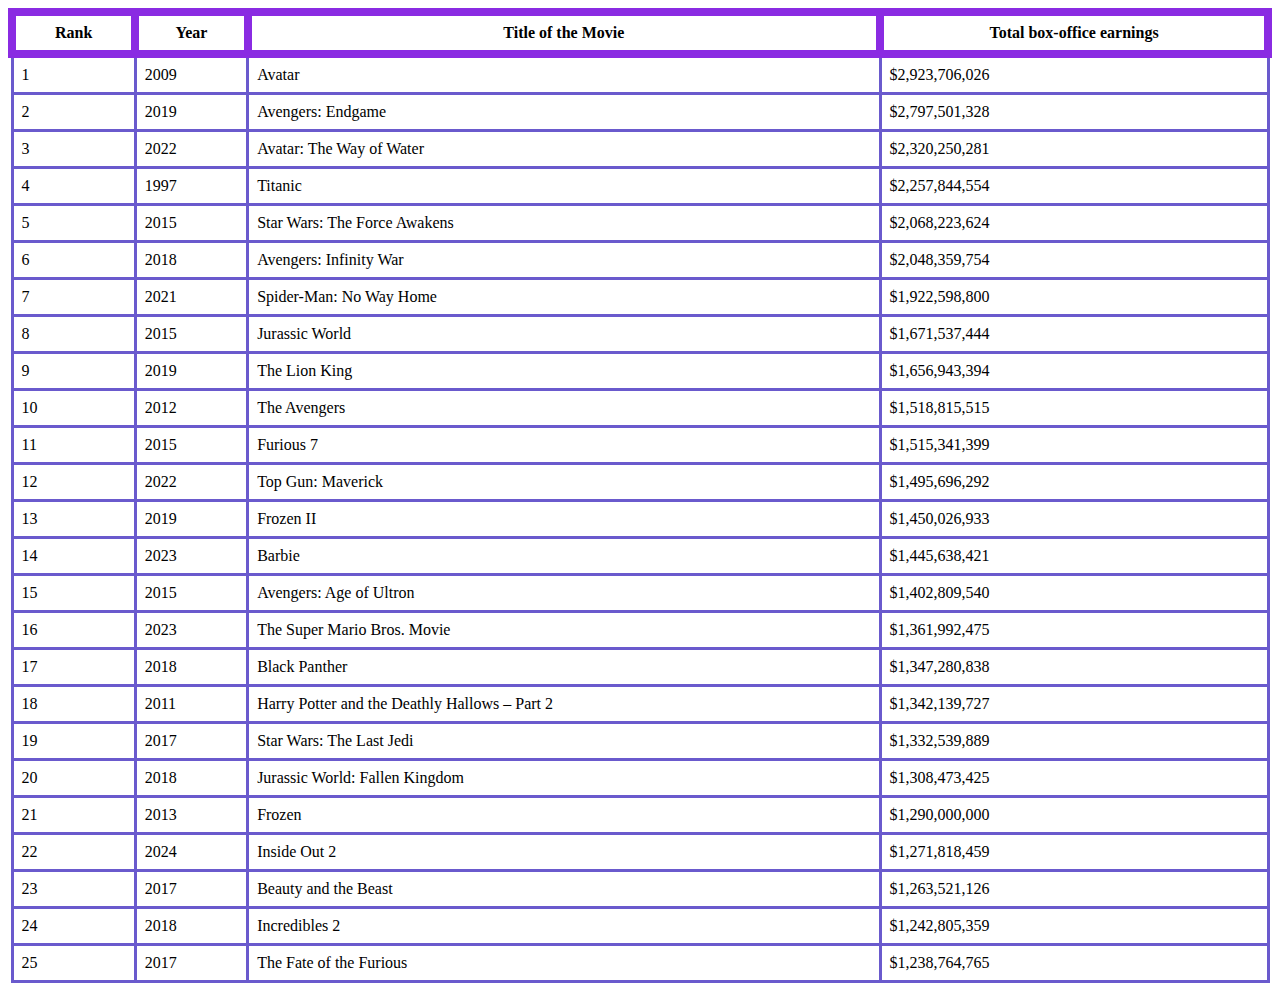
<file: index.html>
<!DOCTYPE html>
<html>
    
      <head>
          <link rel="stylesheet" href="table-style.css" >
           <title>Top Grossing Movies</title>
      </head>

      <body>
            <table >
                  <tr>
                      <th>Rank</th>
                      <th>Year</th>
                      <th>Title of the Movie</th>
                      <th>Total box-office earnings</th>
                   </tr>
                   <tr>
                       <td>1</td>
                       <td>2009</td>
                       <td>Avatar</td>
                       <td>$2,923,706,026</td>
                    </tr>
                <tr>
                       <td>2</td>
                       <td>2019</td>
                       <td>Avengers: Endgame</td>
                       <td>$2,797,501,328</td>
                    </tr>
                <tr>
                       <td>3</td>
                       <td>2022</td>
                       <td>Avatar: The Way of Water</td>
                       <td>$2,320,250,281</td>
                    </tr>
                <tr>
                       <td>4</td>
                       <td>1997</td>
                       <td>Titanic</td>
                       <td>$2,257,844,554</td>
                    </tr>
                <tr>
                       <td>5</td>
                       <td>2015</td>
                       <td>Star Wars: The Force Awakens</td>
                       <td>$2,068,223,624</td>
                    </tr>
                <tr>
                       <td>6</td>
                       <td>2018</td>
                       <td>Avengers: Infinity War</td>
                       <td>$2,048,359,754</td>
                    </tr>
                <tr>
                       <td>7</td>
                       <td>2021</td>
                       <td>Spider-Man: No Way Home</td>
                       <td>$1,922,598,800</td>
                    </tr>
                <tr>
                       <td>8</td>
                       <td>2015</td>
                       <td>Jurassic World</td>
                       <td>$1,671,537,444</td>
                    </tr>
                <tr>
                       <td>9</td>
                       <td>2019</td>
                       <td>The Lion King</td>
                       <td>$1,656,943,394</td>
                    </tr>
                <tr>
                       <td>10</td>
                       <td>2012</td>
                       <td>The Avengers</td>
                       <td>$1,518,815,515</td>
                    </tr>
                <tr>
                       <td>11</td>
                       <td>2015</td>
                       <td>Furious 7</td>
                       <td>$1,515,341,399</td>
                    </tr>
                <tr>
                       <td>12</td>
                       <td>2022</td>
                       <td>Top Gun: Maverick</td>
                       <td>$1,495,696,292</td>
                    </tr>
                <tr>
                       <td>13</td>
                       <td>2019</td>
                       <td>Frozen II</td>
                       <td>$1,450,026,933</td>
                    </tr>
                <tr>
                       <td>14</td>
                       <td>2023</td>
                       <td>Barbie</td>
                       <td>$1,445,638,421</td>
                    </tr>
                <tr>
                       <td>15</td>
                       <td>2015</td>
                       <td>Avengers: Age of Ultron</td>
                       <td>$1,402,809,540</td>
                    </tr>
                <tr>
                       <td>16</td>
                       <td>2023</td>
                       <td>The Super Mario Bros. Movie</td>
                       <td>$1,361,992,475</td>
                    </tr>
                <tr>
                       <td>17</td>
                       <td>2018</td>
                       <td>Black Panther</td>
                       <td>$1,347,280,838</td>
                    </tr>
                <tr>
                       <td>18</td>
                       <td>2011	</td>
                       <td>Harry Potter and the Deathly Hallows – Part 2</td>
                       <td>$1,342,139,727</td>
                    </tr>
                <tr>
                       <td>19</td>
                       <td>2017</td>
                       <td>	Star Wars: The Last Jedi</td>
                       <td>$1,332,539,889</td>
                    </tr>
                <tr>
                       <td>20</td>
                       <td>2018</td>
                       <td>Jurassic World: Fallen Kingdom</td>
                       <td>$1,308,473,425</td>
                    </tr>
                <tr>
                       <td>21</td>
                       <td>2013</td>
                       <td>Frozen</td>
                       <td>$1,290,000,000</td>
                    </tr>
                <tr>
                       <td>22</td>
                       <td>2024</td>
                       <td>Inside Out 2</td>
                       <td>$1,271,818,459</td>
                    </tr>
                <tr>
                       <td>23</td>
                       <td>2017</td>
                       <td>Beauty and the Beast</td>
                       <td>$1,263,521,126</td>
                    </tr>
                <tr>
                       <td>24</td>
                       <td>2018</td>
                       <td>Incredibles 2</td>
                       <td>$1,242,805,359</td>
                    </tr>
                <tr>
                       <td>25</td>
                       <td>2017</td>
                       <td>The Fate of the Furious</td>
                       <td>$1,238,764,765</td>
                    </tr>
                
             </table>
       </body>
</html>
</file>
<file: table-style.css>
table {
      border-collapse: collapse;
      width: 100%;
    
    }
th {
      border: 8px solid;
      border-color: blueviolet;
      padding: 8px;
      text-align: middle;
    }
td {
      border: 3px solid;
      border-color: slateblue;
      padding: 8px;
      text-align: middle;
    }
</file>
